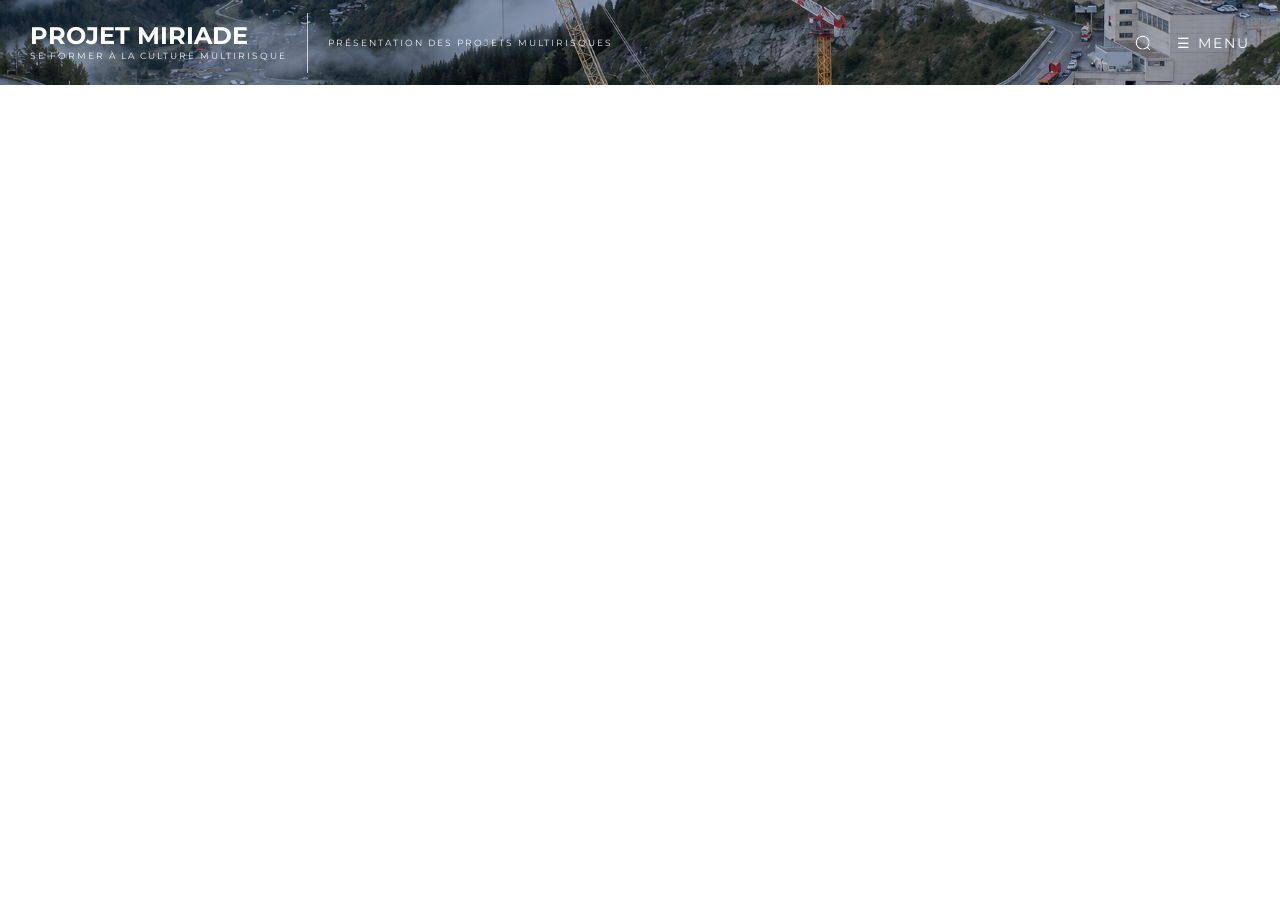
<file: html/present_miriadesiber.html>
<!DOCTYPE html>
<html lang="fr">

<head>
    <meta charset="UTF-8">
    <title>Présentation - MIRIADE SIBER</title>

    <link rel="stylesheet" href="../css/present_miriadesiber.css">

    <link rel="preconnect" href="https://fonts.googleapis.com">
    <link rel="preconnect" href="https://fonts.gstatic.com" crossorigin>
    <link href="https://fonts.googleapis.com/css2?family=Montserrat:wght@300;500;700&display=swap" rel="stylesheet">
</head>

<body>

    <header class="hero">

        <img src="../img/img_risque_culture/barrage_tignes.png" alt="Image de fond">
        <div class="overlay"></div>

        <nav class="navbar">

            <div class="nav-left">

                <div class="nav-title-block">

                    <a href="../index.html" class="title-link">
                        <h1>Projet MIRIADE</h1>
                    </a>

                    <p class="subtitle">Se former à la culture multirisque</p>

                </div>

                <div class="nav-divider"></div>

                <div class="page-title">
                    Présentation des projets multirisques
                </div>

            </div>

            <div class="menu-container">

                <div class="search-wrapper">

                    <input type="text" class="search-input" placeholder="Rechercher...">

                    <button class="search-toggle" type="button">
                        <img src="../img/loupe.png" class="icon" alt="Recherche">
                    </button>

                </div>

                <button class="openbtn" type="button" onclick="openNav()">☰ MENU</button>

            </div>

        </nav>

    </header>

    <div id="mySidepanel" class="sidepanel">

        <button class="closebtn" type="button" onclick="closeNav()">×</button>

        <div class="group">
            <div class="group-header">
                <p class="title">Présentation des projets multirisques</p>
                <span class="arrow">›</span>
            </div>

            <div class="group-content">
                <a href="../html/present_miriadesiber.html">Découvrir les projets MIRIADE et SIBER</a>
                <a href="../html/present_geovis.html">Déploiement d'un outil de géovisualisation multirisque</a>
                <a href="../html/partenaires.html">Nos partenaires</a>
            </div>
        </div>

        <div class="group">
            <div class="group-header">
                <p class="title">Comprendre le risque et le multirisque</p>
                <span class="arrow">›</span>
            </div>

            <div class="group-content">
                <a href="../html/concepts_risque.html">Concepts liés aux risques</a>
                <a href="../html/principes_multirisque.html">Principes généraux sur le multirisque</a>
                <a href="../html/geovis_multirisque.html">Géovisualisation de scénarios multirisques</a>
            </div>
        </div>

        <div class="group">
            <div class="group-header">
                <p class="title">Se représenter le multirisque</p>
                <span class="arrow">›</span>
            </div>

            <div class="group-content">
                <a href="../html/chiffres_cles.html">Chiffres-clés</a>
                <a href="../html/map_event_multirisque.html">Cartographie d'évènements multirisques</a>
                <a href="../html/multirisque_france.html">Découvrir des évènements multirisques</a>
            </div>
        </div>

        <div class="group">
            <div class="group-header">
                <p class="title">Prévention du multirisque</p>
                <span class="arrow">›</span>
            </div>

            <div class="group-content">
                <a href="../html/prevent_multirisque.html">Ressources bibliographiques</a>
                <a href="../html/contact.html">Nous contacter</a>
            </div>
        </div>

    </div>

    <script src="../javascript/present_miriadesiber.js"></script>

</body>

</html>
</file>
<file: css/present_miriadesiber.css>
* {
  margin: 0;
  padding: 0;
  box-sizing: border-box;
}

a {
  text-decoration: none;
  color: inherit;
}

body {
  font-family: 'Montserrat', sans-serif;
  background: white;
}

.hero {
  position: relative;
  width: 100%;
  height: 85px;
  overflow: hidden;
}

.hero img {
  width: 100%;
  height: 100%;
  object-fit: cover;
  object-position: center 40%;
}

.overlay {
  position: absolute;
  inset: 0;
  background: rgba(0, 0, 0, 0.15);
  z-index: 1;
}

.navbar {
  position: absolute;
  top: 0;
  left: 0;
  width: 100%;
  height: 85px;
  padding: 0 30px;
  display: flex;
  justify-content: space-between;
  align-items: center;
  z-index: 10;
}

.nav-left {
  color: white;
  display: flex;
  flex-direction: row;
  align-items: center;
  gap: 20px;
}

.nav-title-block {
  display: flex;
  flex-direction: column;
}

.subtitle {
  font-size: 0.55rem;
  text-transform: uppercase;
  letter-spacing: 2px;
  opacity: 0.9;
  margin-bottom: 4px;
}

.nav-left h1 {
  font-size: 1.5rem;
  font-weight: 700;
  text-transform: uppercase;
  color: white;
}

.nav-divider {
  width: 1px;
  height: 60px;
  background: rgba(255, 255, 255, 0.7);
}

.page-title {
  color: white;
  font-size: 0.55rem;
  letter-spacing: 2px;
  text-transform: uppercase;
  opacity: 0.9;
  white-space: nowrap;
}

.menu-container {
  display: flex;
  align-items: center;
  gap: 18px;
  color: white;
}

.openbtn {
  background: transparent;
  border: none;
  color: white;
  font-family: 'Montserrat', sans-serif;
  font-size: 0.85rem;
  letter-spacing: 2px;
  cursor: pointer;
  text-transform: uppercase;
}

.menu {
  display: flex;
  flex-direction: column;
  gap: 6px;
}

.menu span {
  width: 35px;
  height: 3px;
  background: white;
  border-radius: 10px;
}

.menu-container p {
  font-size: 0.75rem;
  letter-spacing: 2px;
  margin-top: 4px;
}

.menu-block {
  display: flex;
  flex-direction: column;
  align-items: center;
}

.sidepanel {
  height: 100vh;
  width: 0;
  position: fixed;
  z-index: 1000;
  top: 0;
  right: 0;
  background-color: #33373C;
  overflow-x: hidden;
  transition: 0.5s ease;
  padding-top: 60px;
}

.sidepanel a {
  padding: 10px 25px;
  font-size: 15px;
  color: #ddd;
  display: block;
  transition: 0.3s;
}

.sidepanel a:hover {
  color: white;
  background: rgba(255, 255, 255, 0.08);
}

.sidepanel .closebtn {
  position: absolute;
  top: 15px;
  right: 20px;
  font-size: 36px;
  color: white;
  background: transparent;
  border: none;
  cursor: pointer;
}

.group .title {
  color: white;
  font-size: 0.8rem;
  text-transform: uppercase;
  letter-spacing: 1px;
  padding: 15px 25px 5px;
  opacity: 0.7;
}

.search-wrapper {
  display: flex;
  align-items: center;
  height: 32px;
  border-radius: 999px;
  overflow: hidden;
}

.search-toggle {
  width: 32px;
  height: 32px;
  border: none;
  background: transparent;
  display: flex;
  align-items: center;
  justify-content: center;
  cursor: pointer;
}

.search-toggle .icon {
  width: 20px;
  height: 20px;
}

.search-input {
  width: 0;
  opacity: 0;
  height: 100%;
  border: none;
  outline: none;
  font-size: 12px;
  font-family: 'Montserrat', sans-serif;
  background: transparent;
  transition: all 0.35s ease;
  padding: 0;
}

.search-wrapper.active {
  background: rgba(255, 255, 255, 0.2);
  backdrop-filter: blur(8px);
}

.search-wrapper.active .search-input {
  width: 160px;
  opacity: 1;
  padding: 0 10px;
  background: white;
}

.group {
  border-bottom: 1px solid rgba(255, 255, 255, 0.15);
}

.group:last-child {
  border-bottom: none;
}

.group-header {
  display: flex;
  justify-content: space-between;
  align-items: center;
  cursor: pointer;
  padding: 14px 10px;
}

.arrow {
  color: white;
  font-size: 12px;
  transition: transform 0.3s ease;
}

.group {
  border-bottom: 1px solid rgba(255, 255, 255, 0.15);
}

.group:last-child {
  border-bottom: none;
}

.group .title {
  color: white;
  font-size: 0.65rem;
  text-transform: uppercase;
  letter-spacing: 1px;
  padding: 12px 20px 5px;
}

.group-header {
  display: flex;
  justify-content: space-between;
  align-items: center;
  cursor: pointer;
  padding: 10px 10px;
}

.arrow {
  color: white;
  font-size: 12px;
  transition: transform 0.3s ease;
}

.group-content {
  max-height: 0;
  overflow: hidden;
  transition: max-height 0.35s ease;
  display: flex;
  flex-direction: column;
}

.group-content a {
  font-family: 'Montserrat', sans-serif;
  font-size: 11px;
  padding: 8px 35px;
  font-weight: 300;
  position: relative;
  transition: all 0.25s ease;
}

.group.open .group-content {
  max-height: 500px;
}

.group.open .arrow {
  transform: rotate(90deg);
}

.group-content a::before {
  content: "";
  position: absolute;
  left: 25px;
  top: 50%;
  transform: translateY(-50%);
  width: 5px;
  height: 5px;
  border-radius: 50%;
  background: rgba(255, 255, 255, 0.25);
  transition: all 0.25s ease;
}

.group-content a:hover {
  background: rgba(255, 255, 255, 0.06);
  padding-left: 48px;
  color: white;
}

.group-content a:hover::before {
  background: white;
  transform: translateY(-50%) scale(1.2);
}
</file>
